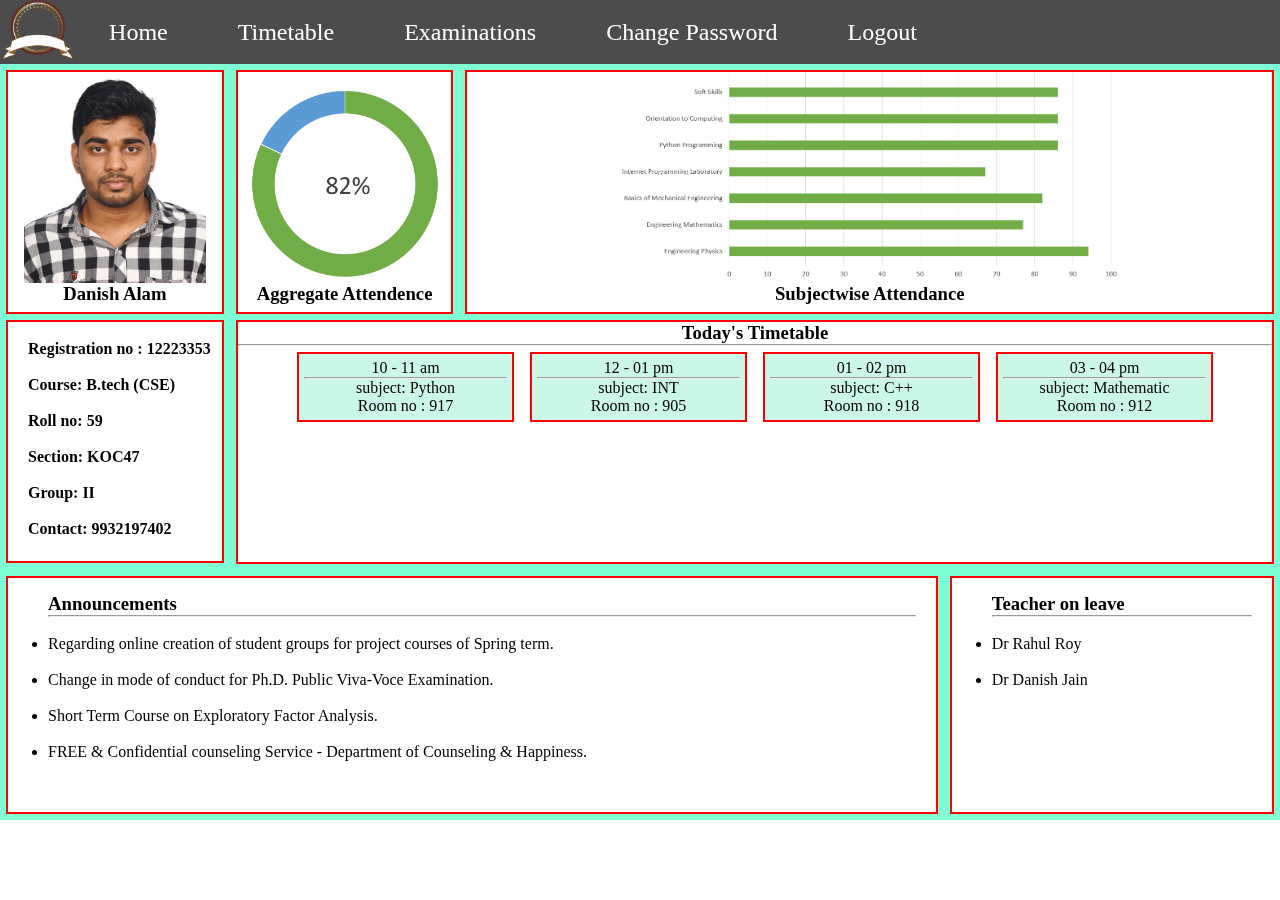
<file: index.html>
<!DOCTYPE html>
<html lang="en">
<head>
    <meta charset="UTF-8">
    <meta http-equiv="X-UA-Compatible" content="IE=edge">
    <meta name="viewport" content="width=device-width, initial-scale=1.0">
    <title>University Management System</title>
    <link rel="stylesheet" href="css/style.css">
</head>
<body>
    <nav id="navbar">
        <div id="logo">
            <img src="logo.png" alt="D T U University">
        </div>
        <ul>
            <li class="item"><a href="index.html">Home</a></li>
            <li class="item"><a href="Timetable.html">Timetable</a></li>
            <li class="item"><a href="Examination.html">Examinations</a></li>
            <li class="item"><a href="Password.html">Change Password</a></li>
            <li class="item"><a href="login.html">Logout</a></li>
        </ul>
    </nav>

    <div class="container">
        <div class="box">
            <img src="danish.jpg" alt="studentdanish">
            <h3>Danish Alam</h3>
           </div>
        <div class="box">
            <img src="Attendance.png" alt="">
            <h3>Aggregate Attendence</h3>


           </div>
           <div class="Attendance">
            <img src="subjectwiseatt.png" alt="">
            <h3>Subjectwise Attendance</h3>
        </div>
           
    </div>
<div class="container2">
    <div class="Profile">
        <br>
        Registration no : 12223353
        <br><br>
        Course: B.tech (CSE)
        <br><br>
        Roll no: 59 
        <br><br>
        Section: KOC47
        <br><br>
        Group: II
        <br><br>
        Contact: 9932197402

    </div>
    <div class="Timetable">
       <h3>Today's Timetable</h3> 
       <hr>
       <div class="clasz">
        10 - 11 am
        <hr>
        subject: Python <br>
        Room no : 917

        </div>
       <div class="clasz">
        12 - 01 pm
        <hr>
        subject: INT <br>
        Room no : 905
        
        </div>
       <div class="clasz">
        01 - 02 pm
        <hr>
        subject: C++ <br>
        Room no : 918
        </div>
       <div class="clasz">
        03 - 04 pm
        <hr>
        subject: Mathematic <br>
        Room no : 912

       </div>

    </div>
    
</div>

<div class="container">

    <div class="Announcements">
        <h3>Announcements</h3>
        <hr>
        <br>
        <ul>
            <li> Regarding online creation of student groups for project courses of Spring term.</li><br>
            <li>Change in mode of conduct for Ph.D. Public Viva-Voce Examination.</li><br>
            <li>Short Term Course on Exploratory Factor Analysis.</li><br>
            <li>FREE & Confidential counseling Service - Department of Counseling & Happiness.</li><br>
        </ul>
    </div>
    <div class="Teacher_on_leave">
        <h3>Teacher on leave</h3>
        <hr><br>
        <ul>
            <li>Dr Rahul Roy</li><br>
            <li>Dr Danish Jain</li><br>
            </li>
        </ul>
    </div>
</div>


  
  
</body>
</html>
</file>
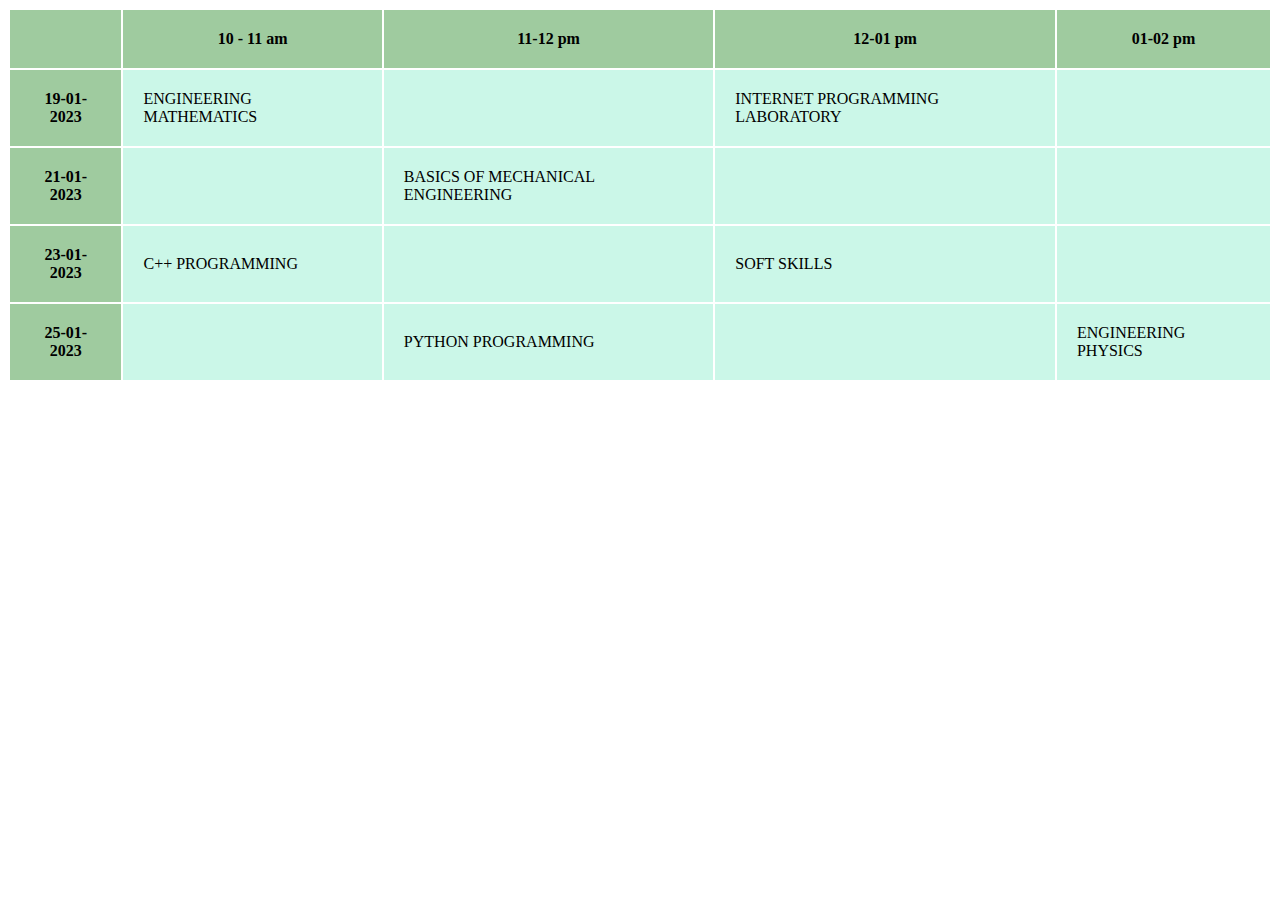
<file: Examination.html>
<!DOCTYPE html>
<html lang="en">
<head>
    <meta charset="UTF-8">
    <meta http-equiv="X-UA-Compatible" content="IE=edge">
    <meta name="viewport" content="width=device-width, initial-scale=1.0">
    <title>Examinations</title>
   <link rel="stylesheet" href="css/Examination.css">
</head>
<body>
    <table>
        <tr>
            <th></th>
            <th>10 - 11 am</th>
            <th>11-12 pm</th>
            <th>12-01 pm</th>
            <th>01-02 pm</th>
           
        </tr>
        <tr>
            <th>19-01-2023</th>
            <td>ENGINEERING MATHEMATICS</td>
            <td></td>
            <td>INTERNET PROGRAMMING LABORATORY</td>
            <td></td>
        </tr>
        <tr>
            <th>21-01-2023</th>
            <td></td>
            <td>BASICS OF MECHANICAL ENGINEERING</td>
            <td></td>
            <td></td>
        </tr>
        <tr>
            <th>23-01-2023</th>
            <td>C++ PROGRAMMING</td>
            <td></td>
            <td>SOFT SKILLS</td>
            <td></td>
        </tr>
        <tr>
            <th>25-01-2023</th>
            <td></td>
            <td>PYTHON PROGRAMMING</td>
            <td></td>
            <td>ENGINEERING PHYSICS</td>
        </tr>
    
    
    </table>
    
</body>
</html>
</file>
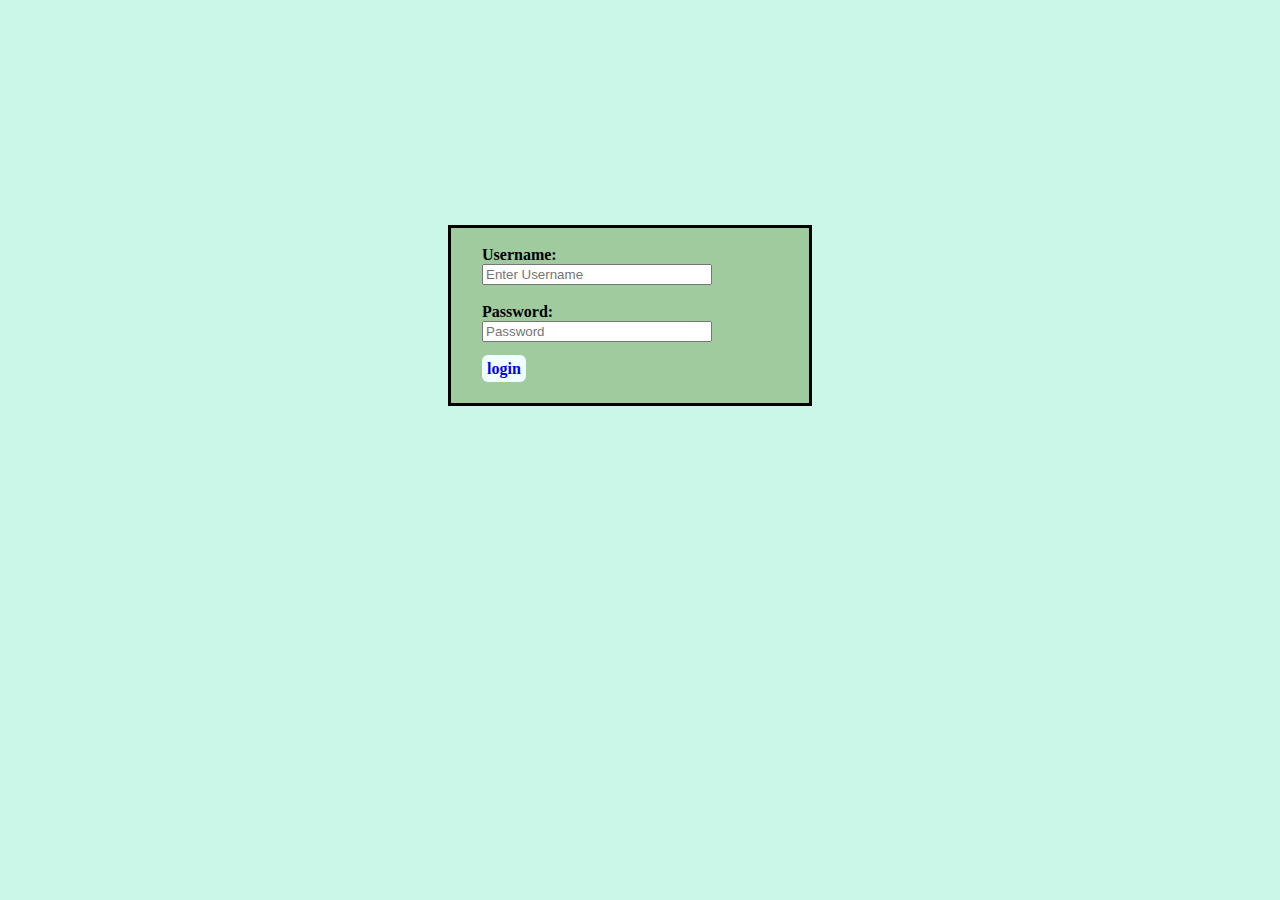
<file: login.html>
<!DOCTYPE html>
<html lang="en">
<head>
    <meta charset="UTF-8">
    <meta http-equiv="X-UA-Compatible" content="IE=edge">
    <meta name="viewport" content="width=device-width, initial-scale=1.0">
    <title>Log in</title>
    <link rel="stylesheet" href="css/cpass.css">
</head>
<body>
    
    <div class="pform">
        
        <form action="">
            <label for="uname">Username:</label><br>
            <input type="text" placeholder="Enter Username"><br><br>
            <label for="pass">Password:</label><br>
            <input type="password" placeholder="Password"><br><br>
            <a href="index.html" class="button">login</a>
    
        </form>

    </div>
    
    
</body>
</html>
</file>
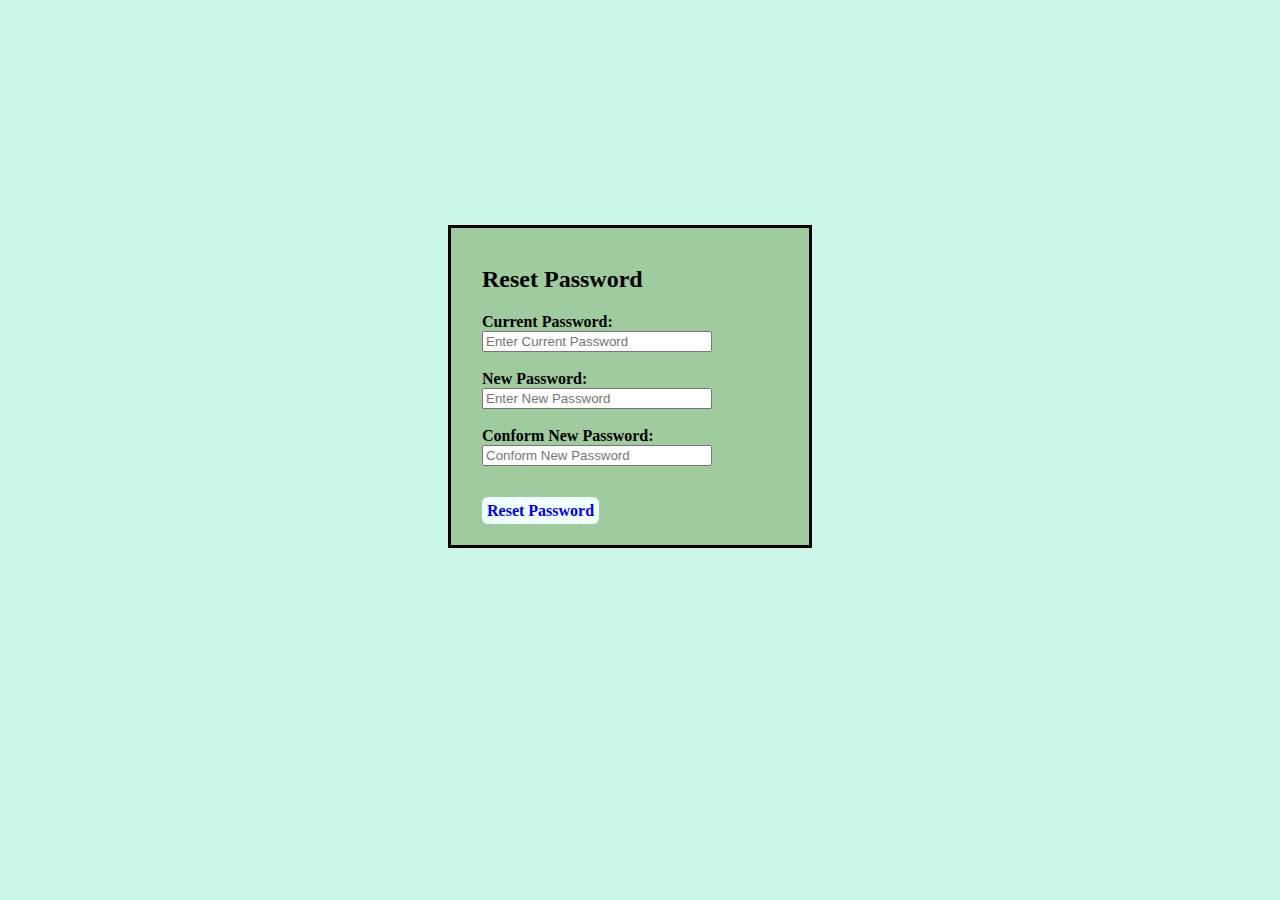
<file: Password.html>
<!DOCTYPE html>
<html lang="en">
<head>
    <meta charset="UTF-8">
    <meta http-equiv="X-UA-Compatible" content="IE=edge">
    <meta name="viewport" content="width=device-width, initial-scale=1.0">
    <title>Reset Password</title>
    <link rel="stylesheet" href="css/cpass.css">
</head>
<body>

   
    <div class="pform">
        <h2>Reset Password</h2>
        <form action="">
            <label for="cpass">Current Password:</label><br>
            <input type="password" placeholder="Enter Current Password"><br><br>
            <label for="npass">New Password:</label><br>
            <input type="password" placeholder="Enter New Password"><br><br>
            <label for="cnpass">Conform New Password:</label><br>
            <input type="password" placeholder="Conform New Password"><br><br><br>
            <a href="index.html" class="button">Reset Password</a>
            <!-- <button type="button" onclick="alert('Password changed succesfully')">Reset Password</button> -->
    
        </form>

    </div>
    
    
</body>
</html>
</file>
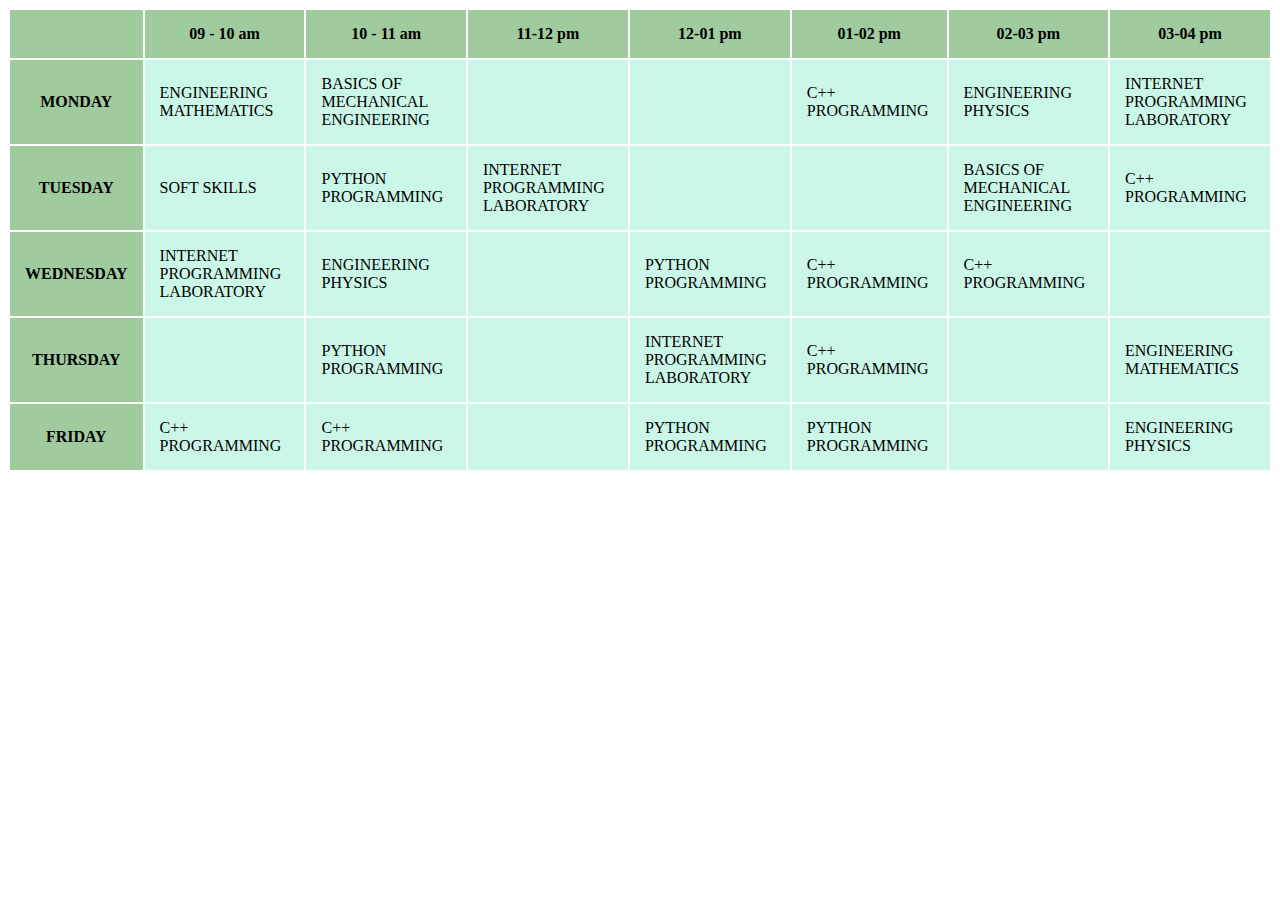
<file: Timetable.html>
<!DOCTYPE html>
<html lang="en">
<head>
    <meta charset="UTF-8">
    <meta http-equiv="X-UA-Compatible" content="IE=edge">
    <meta name="viewport" content="width=device-width, initial-scale=1.0">
    <title>Timetable</title>
    <link rel="stylesheet" href="css/Timetable.css">
</head>
<body>
    <table>
        <tr>
            <th></th>
            <th>09 - 10 am</th>
            <th>10 - 11 am</th>
            <th>11-12 pm</th>
            <th>12-01 pm</th>
            <th>01-02 pm</th>
            <th>02-03 pm</th>
            <th>03-04 pm</th>
           
            
        </tr>

        <tr>
            <th>MONDAY</th>
            <td>ENGINEERING MATHEMATICS</td>
            <td>BASICS OF MECHANICAL ENGINEERING</td>
            <td></td>
            <td></td>
            <td>C++ PROGRAMMING</td>
            <td>ENGINEERING PHYSICS</td>
            <td>INTERNET PROGRAMMING LABORATORY</td>
          
        </tr>
        <tr>
            <th>TUESDAY</th>
            <td>SOFT SKILLS</td>
            <td>PYTHON PROGRAMMING</td>
            <td>INTERNET PROGRAMMING LABORATORY</td>
            <td></td>
            <td></td>
            <td>BASICS OF MECHANICAL ENGINEERING</td>
            <td>C++ PROGRAMMING</td>
          
        </tr>
        <tr>
            <th>WEDNESDAY</th>
            <td>INTERNET PROGRAMMING LABORATORY</td>
            <td>ENGINEERING PHYSICS</td>
            <td></td>
            <td>PYTHON PROGRAMMING</td>
            <td>C++ PROGRAMMING</td>
            <td>C++ PROGRAMMING</td>
            <td></td>
        
        </tr>
        <tr>
            <th>THURSDAY</th>
            <td></td>
            <td>PYTHON PROGRAMMING</td>
            <td></td>
            <td>INTERNET PROGRAMMING LABORATORY</td>
            <td>C++ PROGRAMMING</td>
            <td></td>
            <td>ENGINEERING MATHEMATICS</td>
        
        </tr>
        <tr>
            <th>FRIDAY</th>
            <td>C++ PROGRAMMING</td>
            <td>C++ PROGRAMMING</td>
            <td></td>
            <td>PYTHON PROGRAMMING</td>
            <td>PYTHON PROGRAMMING</td>
            <td></td>
            <td>ENGINEERING PHYSICS</td>
       
        </tr>
    </table>
    
</body>
</html>
</file>
<file: css/style.css>
*{
    
    padding: 0;
    height: -1;
    margin:0px;
}

/* CSS Variables */

/* Navigation Bar */
#navbar{
    display : flex;
    align-items: center;
    position: relative;
}
/* navbar logo and Images */
#logo{
    margin: 4px, 3px;


}
#logo img{
    height: 60px;
    margin: 4px, 3px;

}

#navbar::before{
    content: "";
    background-color: black;
    position: fixed;
    height: 100%;
    width: 100%;
    z-index: -1;
    opacity: 0.7;

}

#navbar ul{
    display: flex;
    /* position: fixed; */
}
#navbar ul li {
    font-size: 1.5rem;
    list-style: none;

}

#navbar ul li a{
    color: white;
    display: block;
    padding: 5px 35px;
    border-radius: 20px;
    text-decoration: none;
}

#navbar ul li a:hover{
    color: blue;
    background-color: aquamarine;
    
}

/* box element 1 */
.container{
    display: flex;
    background-color: aquamarine;
    height: 250px;
    margin: auto;
}
.box{
    margin: 6px;
    border: 2px solid red;
    height: 240px;
    width: 340px;
    display: inline-block;
    text-align: center;
    background-color: white;
}
.box img{
    margin: auto;
    display: block;
    height: 211px;
    /* border-radius: 87px; */
}
.box h3{
    margin: auto;
    text-align: center;
}

.Attendance {
    margin: 6px;
    border: 2px solid red;
    width: 100%;
    height: 240px;
    background-color: white;
    text-align: center;
}


.Attendance img{
    margin: auto;
    display: block;
    height: 211px;
}
.container2{
    display: flex;
    background-color: aquamarine;
    margin: auto;
    
}

.Profile{
    margin: 6px;
    border: 2px solid red;
    height: 234px;
    width: 234px;
    display: inline-block;
    text-align: left;
    padding: 0px 5px 5px 20px;
    background-color: white;
    font-weight: bold;

}

.Timetable{
    display: flex;
    margin: 6px;
    border: 2px solid red;
    height: 240px;
    width: 100%;
    display: inline-block;
    text-align: center;
    background-color: white;
}

.clasz {
    display: inline-block;
    margin: 6px;
    border: 2px solid red;
    padding: 5px;
    width: 203px;
    background-color: #43e2ac47;
}

.Announcements{
    margin: 6px;
    border: 2px solid red;
    float: right;
    width: 100%;
    background-color: white;
    padding: 15px 20px 10px 40px;
}

.Teacher_on_leave{
    margin: 6px;
    border: 2px solid red;
    float: right;
    width: 30%;
    background-color: white;
    padding: 15px 20px 10px 40px;
}
</file>
<file: css/Examination.css>
table{
    width: 100%;

}

table, th, td {
    border: 2px white 
}

th{
    background-color: #9fcb9f;
}
td{
    background-color: #43e2ac47;
}

th, td{
    padding: 20px;
}
</file>
<file: css/cpass.css>
body{
    background-color: #43e2ac47;
}

h2{
    text-align: left;
}


.pform{
    width: 317px;
    margin: auto;
    border: 3px solid black;
    position: absolute;
    top: 25%;
    left: 35%;
    padding: 18px 10px 25px 31px;
    background-color: #9fcb9f;
    font-weight: bold;

}
.button{
    cursor: pointer;
    background-color: azure;
    text-decoration: none;
    padding: 5px;
    border-radius: 6px;
}
.button:hover{
    background-color: aquamarine;
    color: blue;
}
input{
    width: 70%;
}
/* form {
    display: block;
    margin-top: 1em;
} */
</file>
<file: css/Timetable.css>
table{
    width: 100%;
}
table,th,td{
    border: 2px solid white;
    border-collapse: collapse;
}
th{
    background-color: #9fcb9f;
    padding: 15px;
}
td {
    background-color:  #43e2ac47;
    padding: 15px;
}
</file>
